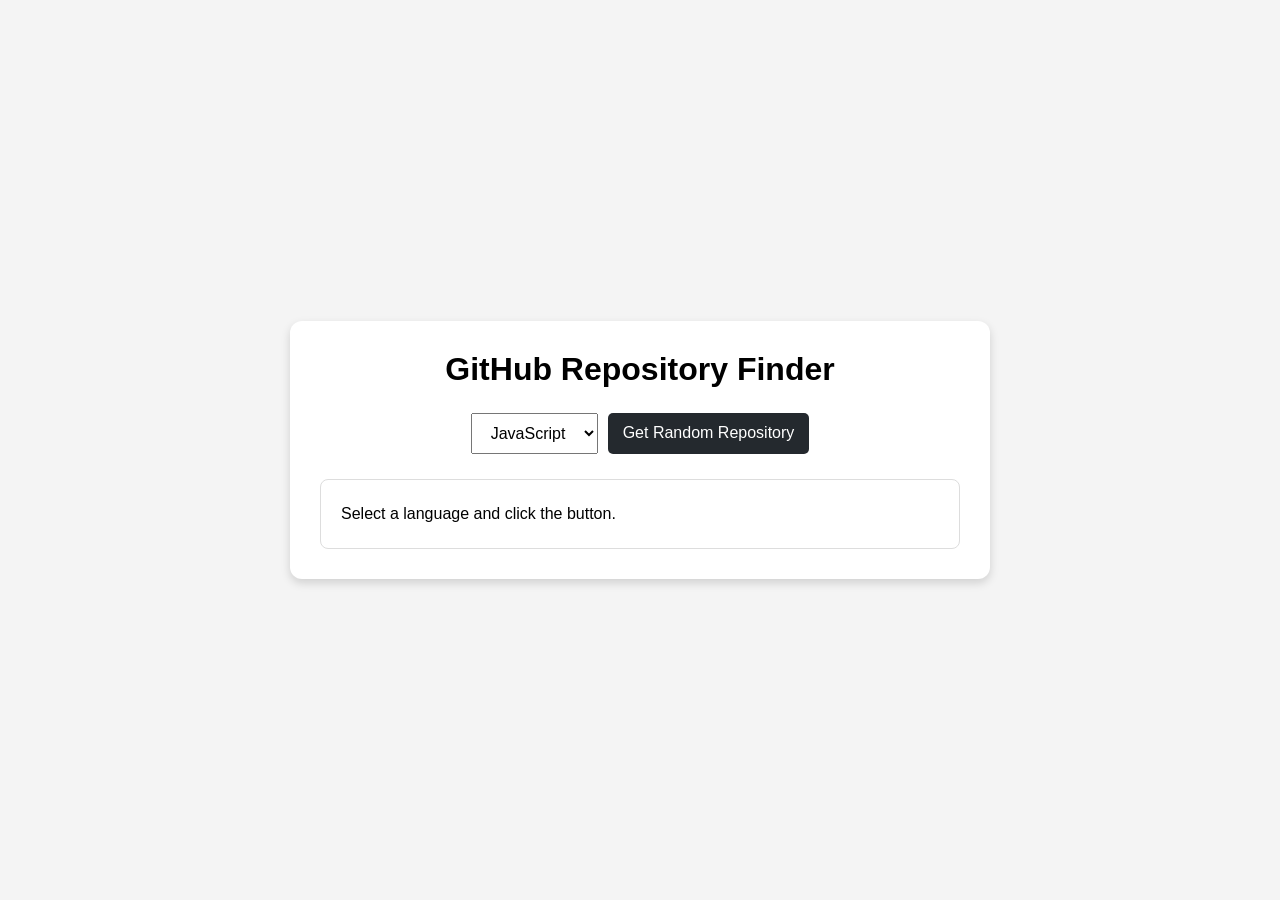
<file: index.html>
<!DOCTYPE html>
<html lang="en">
<head>
    <meta charset="UTF-8">
    <meta name="viewport" content="width=device-width, initial-scale=1.0">
    <title>GitHub Repository Finder</title>
    <link rel="stylesheet" href="style.css">
</head>
<body>

    <div class="container">
        <h1>GitHub Repository Finder</h1>

        <div class="controls">
            <select id="language">
                <option value="javascript">JavaScript</option>
                <option value="python">Python</option>
                <option value="java">Java</option>
                <option value="html">HTML</option>
                <option value="css">CSS</option>
                <option value="cpp">C++</option>
            </select>

            <button id="fetchBtn">
                Get Random Repository
            </button>
        </div>

        <div id="repoInfo">
            Select a language and click the button.
        </div>
    </div>

    <script src="script.js"></script>

</body>
</html>
</file>
<file: style.css>
* {
    margin: 0;
    padding: 0;
    box-sizing: border-box;
    font-family: Arial, sans-serif;
}

body {
    background: #f4f4f4;
    display: flex;
    justify-content: center;
    align-items: center;
    min-height: 100vh;
}

.container {
    width: 700px;
    background: white;
    padding: 30px;
    border-radius: 12px;
    box-shadow: 0 4px 10px rgba(0, 0, 0, 0.15);
}

h1 {
    text-align: center;
    margin-bottom: 25px;
}

.controls {
    display: flex;
    justify-content: center;
    gap: 10px;
    margin-bottom: 25px;
}

select,
button {
    padding: 10px 15px;
    font-size: 16px;
}

button {
    background: #24292e;
    color: white;
    border: none;
    border-radius: 5px;
    cursor: pointer;
}

button:hover {
    opacity: 0.9;
}

#repoInfo {
    border: 1px solid #ddd;
    padding: 20px;
    border-radius: 8px;
    line-height: 1.8;
}
</file>
